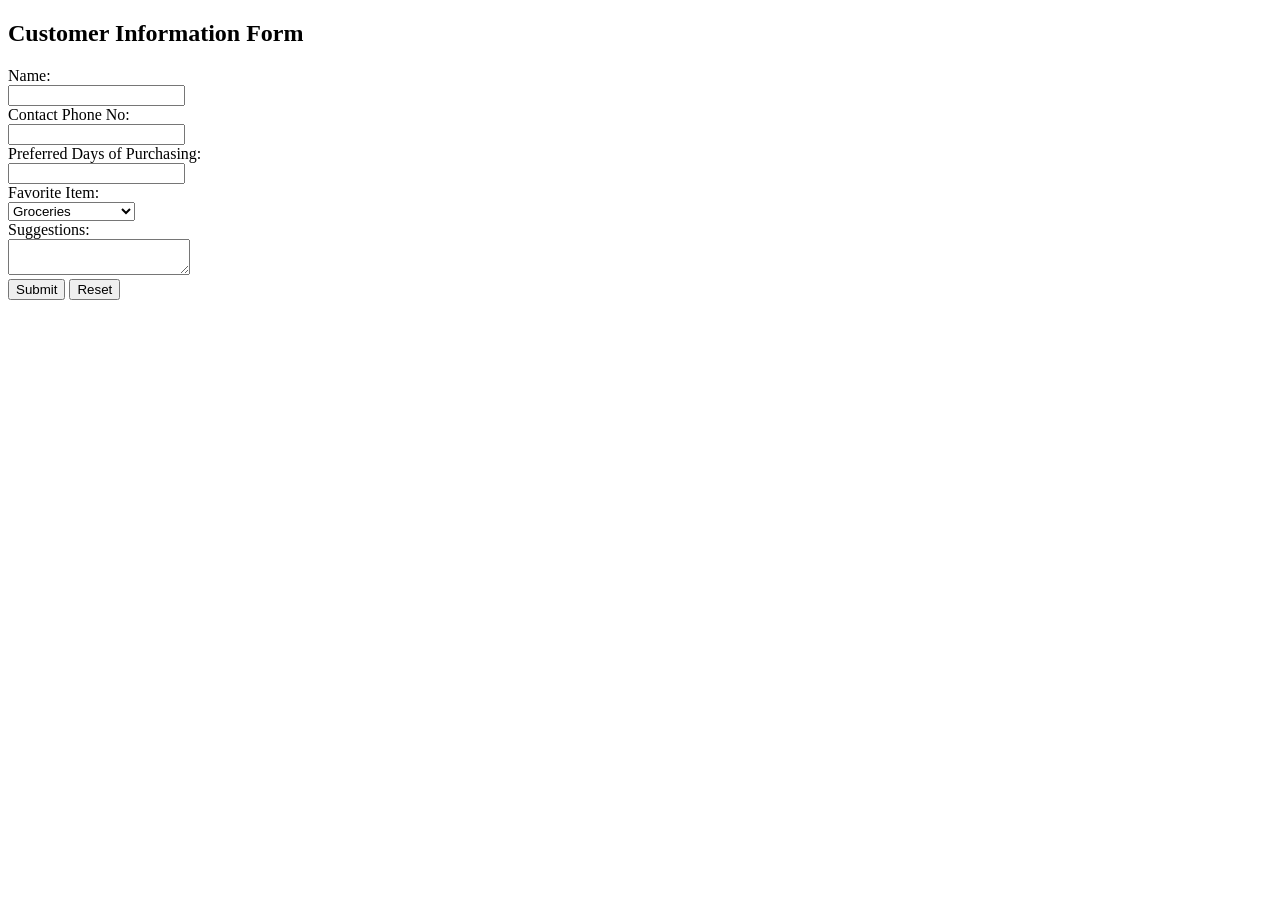
<file: Assignment10/index.html>
<!DOCTYPE html>
<html lang="en">
<head>
<meta charset="UTF-8">
<meta name="viewport" content="width=device-width, initial-scale=1.0">
<title>Customer Information Form</title>
</head>
<body>
  <h2>Customer Information Form</h2>
  <form id="customerForm">
    <label for="name">Name:</label><br>
    <input type="text" id="name" name="name" required><br>

    <label for="phone">Contact Phone No:</label><br>
    <input type="tel" id="phone" name="phone" pattern="[0-9]{10}" required><br>

    <label for="preferredDays">Preferred Days of Purchasing:</label><br>
    <input type="text" id="preferredDays" name="preferredDays"><br>

    <label for="favoriteItem">Favorite Item:</label><br>
    <select id="favoriteItem" name="favoriteItem">
      <option value="Groceries">Groceries</option>
      <option value="Electronics">Electronics</option>
      <option value="Clothing">Clothing</option>
      <option value="Home Appliances">Home Appliances</option>
      <option value="Other">Other</option>
    </select><br>

    <label for="suggestions">Suggestions:</label><br>
    <textarea id="suggestions" name="suggestions"></textarea><br>

    <button type="submit">Submit</button>
    <button type="reset">Reset</button>
  </form>
</body>
</html>
</file>
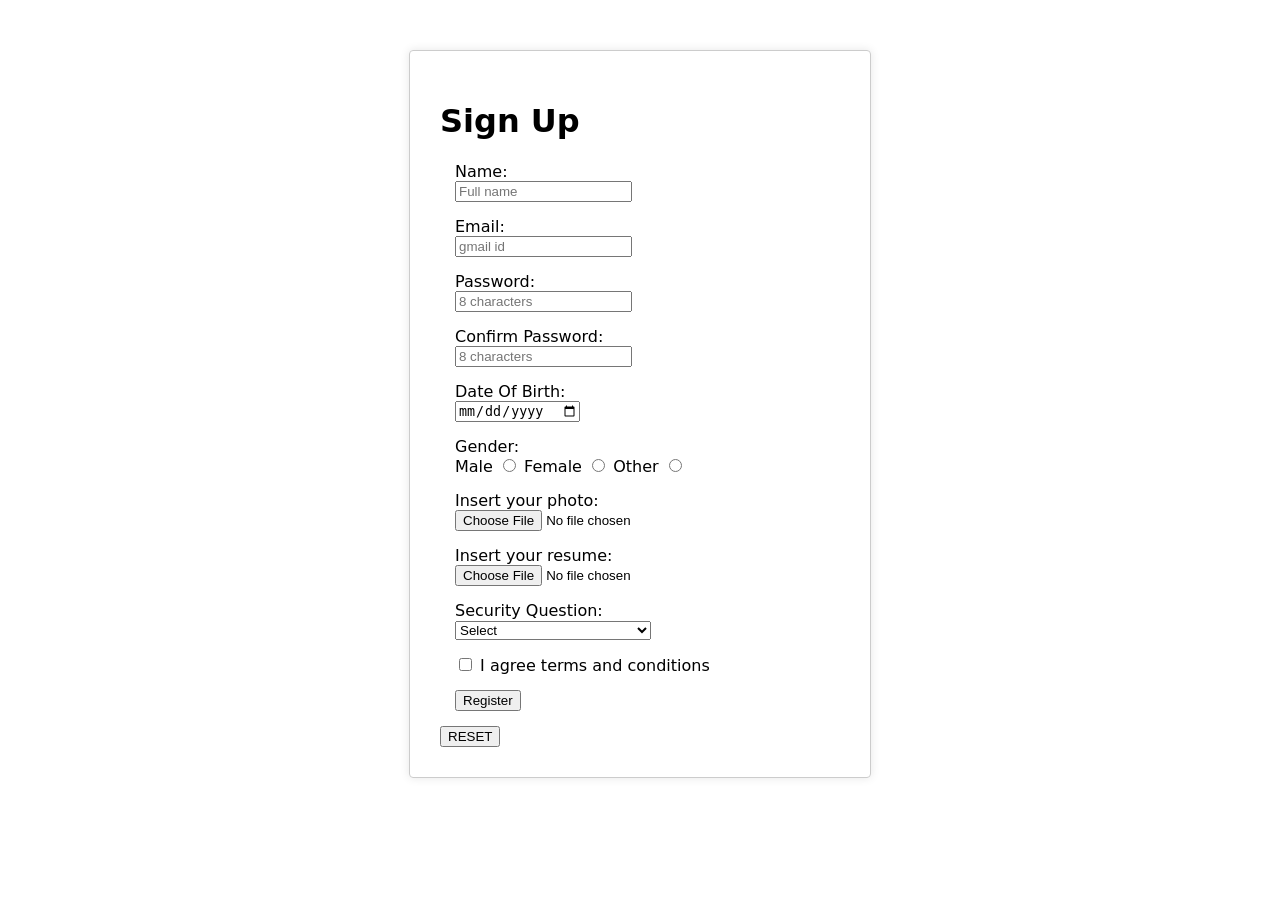
<file: Assignment9/index.html>
<!DOCTYPE html>
<html lang="en">

<head>
    <meta charset="UTF-8" />
    <meta name="viewport" content="width=device-width, initial-scale=1.0" />
    <title>Sign Up Form</title>
    <link rel="stylesheet" href="style.css" />
</head>

<body>
    <div class="sign-up-form">
        <h1>Sign Up</h1>
        <form>
            <div class="form-group">
                <label for="name">Name:</label>
                <br/>
                <input type="text" id="name" name="name" placeholder="Full name" required />
            </div>

            <div class="form-group">
                <label for="email">Email:</label>
                <br/>
                <input type="email" id="email" name="email" placeholder="gmail id" required />
            </div>

            <div class="form-group">
                <label for="password">Password:</label>
                <br/>
                <input type="password" id="password" name="password" placeholder="8 characters" required />
            </div>

            <div class="form-group">
                <label for="confirm-password">Confirm Password:</label>
                <br/>
                <input type="password" id="confirm-password" name="confirm-password" placeholder="8 characters"
                    required />
            </div>

            <div class="form-group">
                <label for="date-of-birth">Date Of Birth:</label>
                <br/>
                <input type="date" id="date-of-birth" name="date-of-birth" placeholder="dd/mm/yyyy" required />
            </div>

            <div class="form-group">
                <label for="gender">Gender:</label>
                <div class="gender-options">
                    <label for="male">Male</label>
                    <input type="radio" id="male" name="gender" value="male" />
                    <label for="female">Female</label>
                    <input type="radio" id="female" name="gender" value="female" />
                    <label for="other">Other</label>
                    <input type="radio" id="other" name="gender" value="other" />
                </div>

            </div>
            <div class="form-group">
                <label for="photo">Insert your photo:</label>
                <input type="file" id="photo" name="photo" accept="image/*" />
            </div>

            <div class="form-group">
                <label for="resume">Insert your resume:</label>
                <input type="file" id="resume" name="resume" accept=".doc,.docx,.pdf" />
            </div>
            
            <div class="form-group">
                <label for="security-question">Security Question:</label>
                <br/>
                <select id="security-question" name="security-question">
                    <option value="">Select</option>
                    <option value="question1">Your mother's maiden name?</option>
                    <option value="question2">Your favorite childhood pet?</option>
                    <option value="question3">Your favorite city?</option>
                </select>
            </div>

            <div class="form-group checkbox">
                <label for="terms">
                    <input type="checkbox" id="terms" name="terms" required /> I agree
                    terms and conditions
                </label>
            </div>

            <div class="form-group">
                <button type="submit">Register</button>
            </div>
        </form>
        <a href="#"><button>RESET</button></a>

    </div>

</body>
</html>
</file>
<file: Assignment9/style.css>
body {
  font-family: system-ui, -apple-system, BlinkMacSystemFont, "Segoe UI", Roboto,
    Oxygen, Ubuntu, Cantarell, "Open Sans", "Helvetica Neue", sans-serif;
  margin: 0;
  padding: 0;
}

.sign-up-form {
  width: 400px;
  margin: 50px auto;
  padding: 30px;
  border: 1px solid #ccc;
  border-radius: 4px;
  box-shadow: 0px 0px 10px rgba(0, 0, 0, 0.1);
}

h2 {
  text-align: center;
  margin-bottom: 20px;
}

.form-group {
  margin: 15px;
}
</file>
